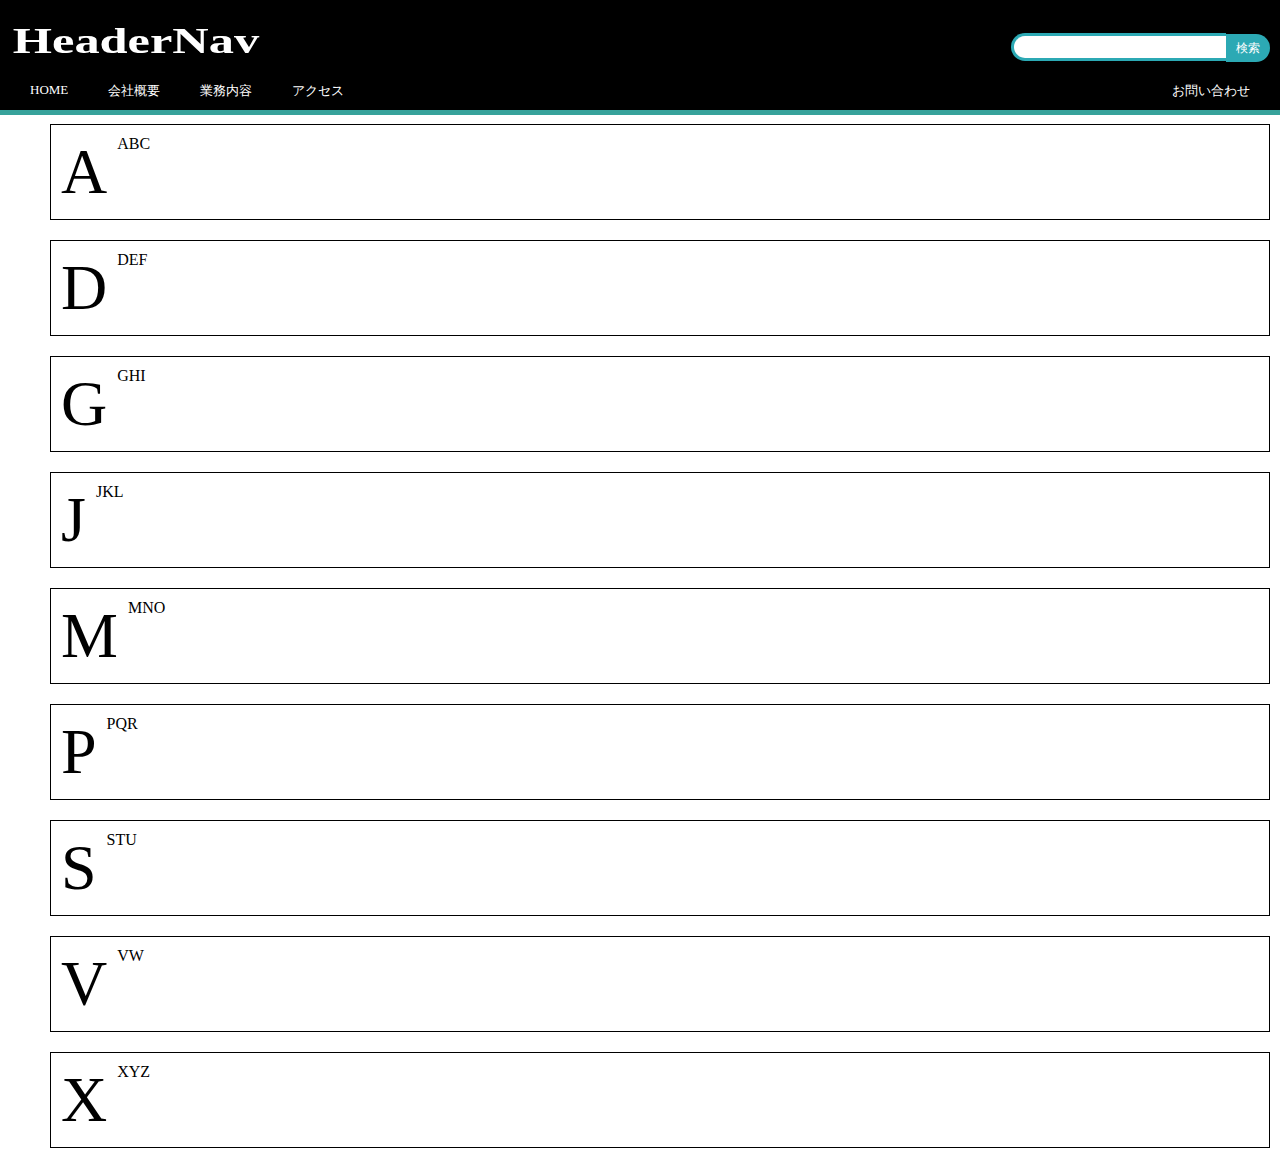
<file: fixed_header_nav/index.html>
<!DOCTYPE html>

<html>
    <head>
        <title>Fixed Header-Nav</title>
        <link href="./style.css" rel="stylesheet">
    </head>
    <body>
        <div class="header_nav_wrapper">
            <header>
                <h1>HeaderNav</h1>
                <div class="search">
                    <form>
                        <input type="text" name="search"><input type="submit" value="検索">
                    </form>
                </div>
            </header>
            <nav>
                <ul>
                    <li><a href="#">HOME</a></li>
                    <li><a href="#">会社概要</a></li>
                    <li><a href="#">業務内容</a></li>
                    <li><a href="#">アクセス</a></li>
                    <li><a href="#">お問い合わせ</a></li>
                </ul>
            </nav>
        </div>
        <div class="main_wrapper">
            <main>
                <ul class="items">
                    <li class="item">
                        <div class="head">A</div>
                        <div class="body">ABC</div>
                    </li>
                    <li class="item">
                        <div class="head">D</div>
                        <div class="body">DEF</div>
                    </li>
                    <li class="item">
                        <div class="head">G</div>
                        <div class="body">GHI</div>
                    </li>
                    <li class="item">
                        <div class="head">J</div>
                        <div class="body">JKL</div>
                    </li>
                    <li class="item">
                        <div class="head">M</div>
                        <div class="body">MNO</div>
                    </li>
                    <li class="item">
                        <div class="head">P</div>
                        <div class="body">PQR</div>
                    </li>
                    <li class="item">
                        <div class="head">S</div>
                        <div class="body">STU</div>
                    </li>
                    <li class="item">
                        <div class="head">V</div>
                        <div class="body">VW</div>
                    </li>
                    <li class="item">
                        <div class="head">X</div>
                        <div class="body">XYZ</div>
                    </li>
                </ul>
            </main>
            <footer>
            </footer>
        </div>
    </body>
</html>
</file>
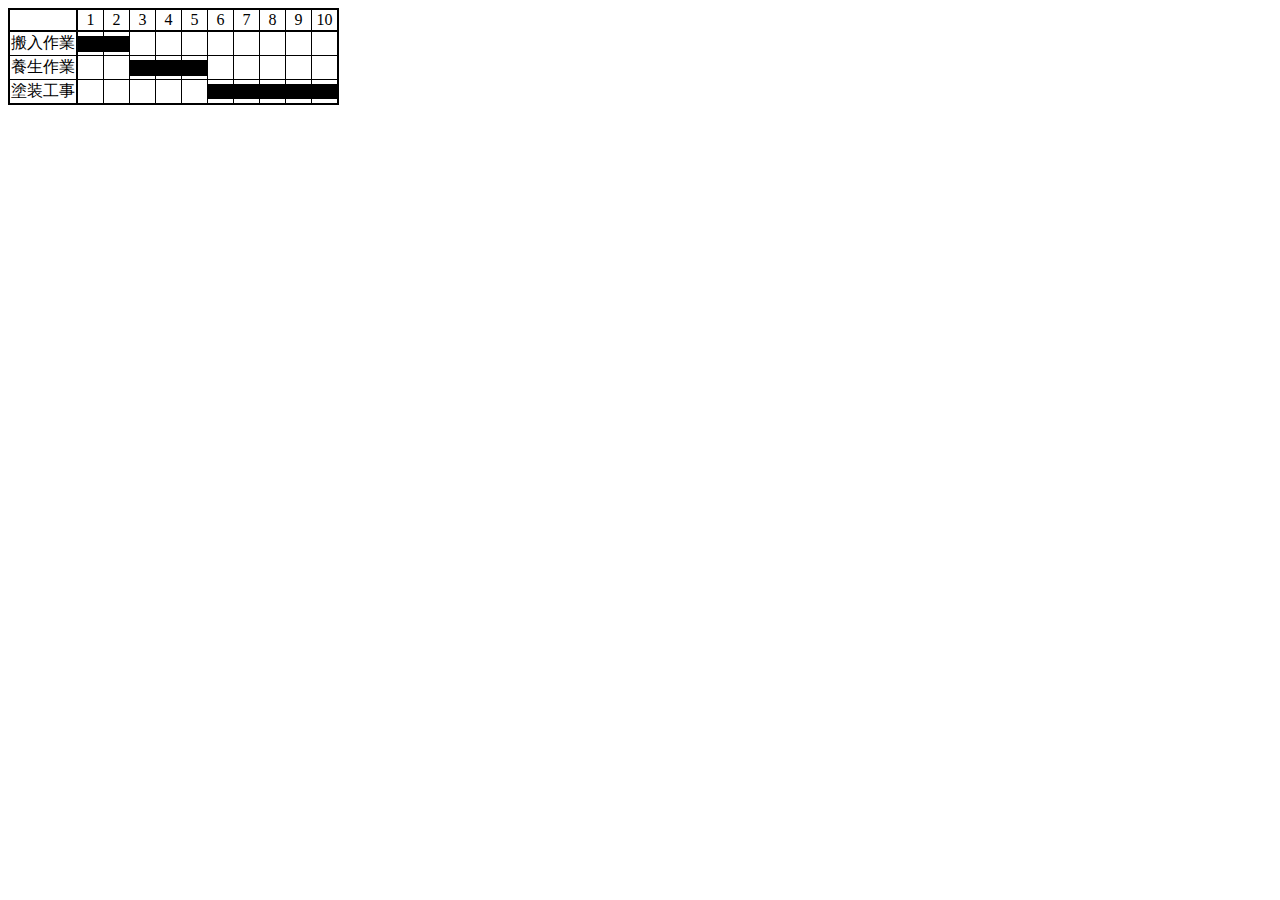
<file: gantt_chart/index.html>
<!DOCTYPE html>

<html>
    <head>
        <title>Gantt Chart</title>
        <link href="./style.css" rel="stylesheet">
    </head>
    <body>
        <table>
            <thead>
                <tr>
                    <th />
                    <th>1</th>
                    <th>2</th>
                    <th>3</th>
                    <th>4</th>
                    <th>5</th>
                    <th>6</th>
                    <th>7</th>
                    <th>8</th>
                    <th>9</th>
                    <th>10</th>
                </tr>
            </thead>
            <tbody>
                <tr>
                    <td>搬入作業</td>
                    <td class="on">&nbsp;</td>
                    <td class="on" draggable="true">
                        <span class="bar_end" draggable="true">&nbsp;</span>
                    </td>
                    <td>&nbsp;</td>
                    <td>&nbsp;</td>
                    <td>&nbsp;</td>
                    <td>&nbsp;</td>
                    <td>&nbsp;</td>
                    <td>&nbsp;</td>
                    <td>&nbsp;</td>
                    <td>&nbsp;</td>
                </tr>
                <tr>
                    <td>養生作業</td>
                    <td>&nbsp;</td>
                    <td>&nbsp;</td>
                    <td class="on">&nbsp;</td>
                    <td class="on">&nbsp;</td>
                    <td class="on">&nbsp;</td>
                    <td>&nbsp;</td>
                    <td>&nbsp;</td>
                    <td>&nbsp;</td>
                    <td>&nbsp;</td>
                    <td>&nbsp;</td>
                </tr>
                <tr>
                    <td>塗装工事</td>
                    <td>&nbsp;</td>
                    <td>&nbsp;</td>
                    <td>&nbsp;</td>
                    <td>&nbsp;</td>
                    <td>&nbsp;</td>
                    <td class="on">&nbsp;</td>
                    <td class="on">&nbsp;</td>
                    <td class="on">&nbsp;</td>
                    <td class="on">&nbsp;</td>
                    <td class="on">&nbsp;</td>
                </tr>
            </tbody>
        </table>
    </body>
</html>
</file>
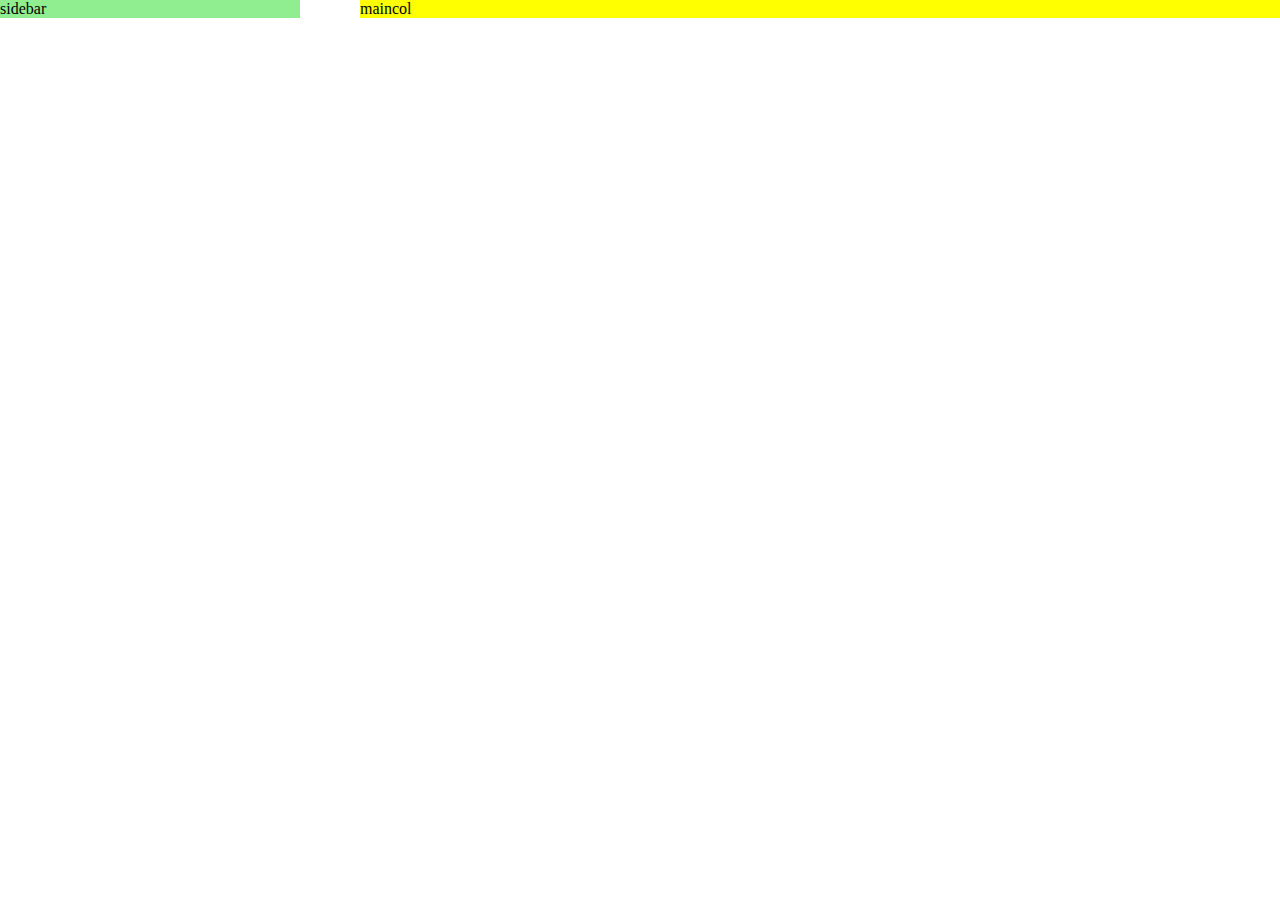
<file: two_columned/index.html>
<!DOCTYPE html>

<html>
    <head>
        <title>Two-Columned</title>
        <style>
            body {
                margin: 0;
            }
            .main_container {
                display: flex;
            }
            .sidebar {
                flex: 0 0 300px;
                order: 1;
                margin-right: 30px;
                background: lightgreen;
            }
            .maincol {
                flex: 1 1 auto;
                order: 2;
                margin-left: 30px;
                background: yellow;
            }
        </style>
    </head>
    <body>
        <main>
            <div class="main_container">
                <div class="sidebar">
                    sidebar
                </div>
                <div class="maincol">
                    maincol
                </div>
            </div>
        </main>
    </body>
</html>
</file>
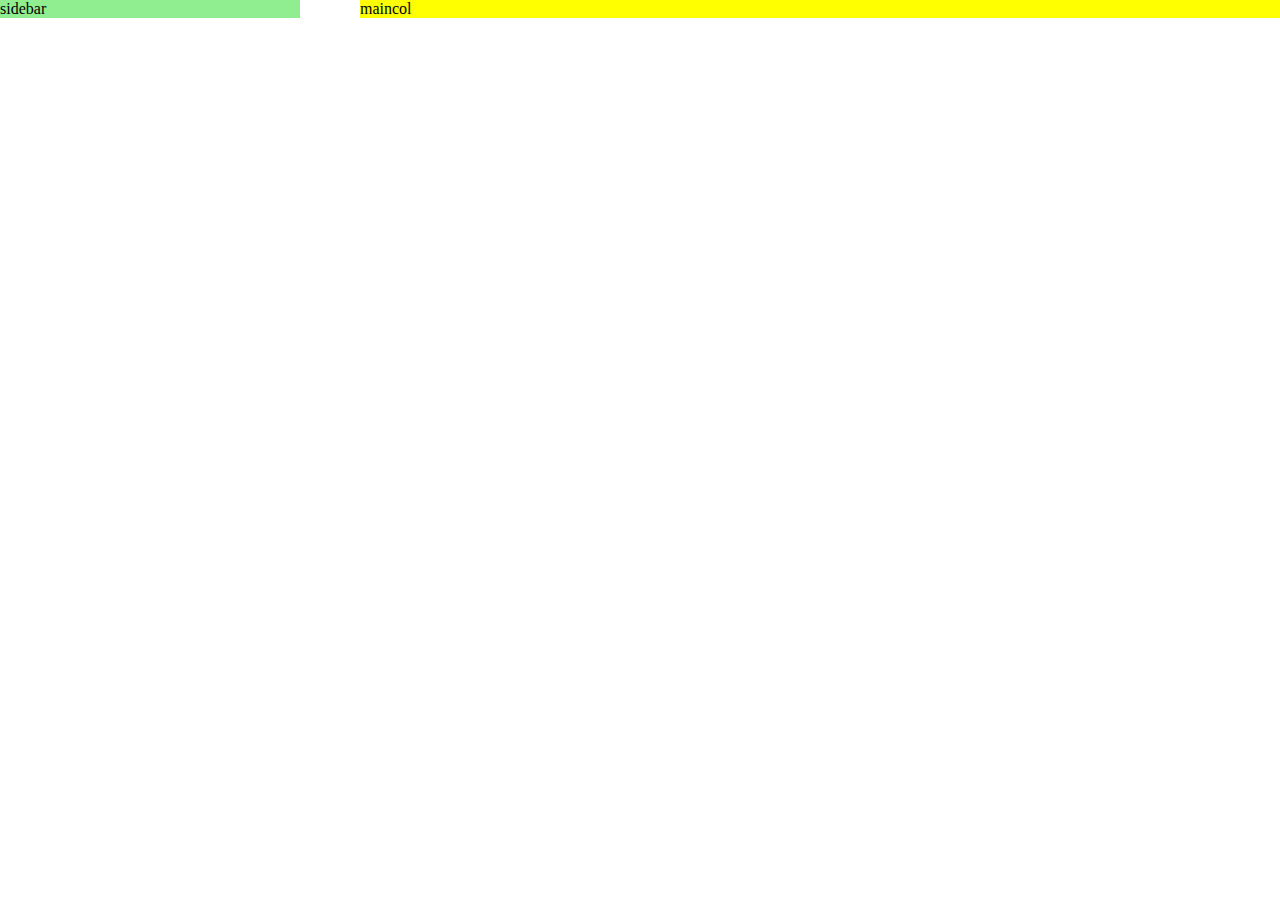
<file: two_columned_float/index.html>
<!DOCTYPE html>

<html>
    <head>
        <title>Two-Columned</title>
        <style>
            body {
                margin: 0;
            }
            .main_container {
                overflow: hidden;
            }
            .sidebar {
                float: left;
                width: 300px;
                background: lightgreen;
            }
            .maincol_container {
                float: right;
                width: 100%;
                margin-left: -360px; /* same value as margin-left of .maincol */
            }
            .maincol {
                margin-left: 360px; /* 300 for .sidebar + 60 for spacer */
                background: yellow;
            }
        </style>
    </head>
    <body>
        <main>
            <div class="main_container">
                <div class="sidebar">
                    sidebar
                </div>
                <div class="maincol_container">
                    <div class="maincol">
                        maincol
                    </div>
                </div>
            </div>
        </main>
    </body>
</html>
</file>
<file: fixed_header_nav/style.css>
html * {
    margin: 0;
}

div.header_nav_wrapper {
    position: fixed;
    z-index: 10;
    left: 0;
    top: 0;
    width: 100%;
}

div.main_wrapper {
    position: absolute;
    z-index: 0;
    left: 0;
    top: 104px;
    width: 100%;
}

header {
    display: flex;
    background: black;
}

header h1 {
    color: white;
    font-size: 36px;
    font-weight: bold;
    transform: scaleX(1.4);
    padding: 20px 0 0 40px;
}

header div.search {
    margin-top: auto;
    margin-left: auto;
    margin-right: 10px;
}

header div.search input[type="text"] {
    width: 200px;
    height: 20px;
    border: 3px solid #2CA9B4;
    border-right: none;
    border-radius: 15px 0 0 15px;
    padding-left: 10px;
}

header div.search input[type="submit"] {
    height: 28px;
    font-size: 12px;
    color: white;
    background: #2CA9B4;
    border: none;
    border-radius: 0 15px 15px 0;
    padding: 0 10px;
}

nav {
    background: black;
    border-bottom: 5px solid #37A29B;
}

nav ul {
    display: flex;
    list-style: none;
    margin: 0;
    padding: 10px 10px 0px 10px;
}

nav ul li:last-child {
    margin-left: auto;
}

nav ul li a {
    display: block;
    padding: 10px 20px;
    color: white;
    text-decoration: none;
    font-size: 13px;
}

nav ul li a:hover {
    background: #37A29B;
    border-radius: 10px 10px 0 0;
}

div.main_wrapper {
    margin-top: 10px;
}

main ul.items {
    display: flex;
    flex-flow: column nowrap;
    list-style: none;
}

main li.item {
    display: flex;
    border: 1px solid black;
    padding: 10px;
    margin: 10px;
}

main div.head {
    font-size: 64px;
    margin-right: 10px;
}
</file>
<file: gantt_chart/style.css>
table {
    border-collapse: collapse;
    border: 2px solid black;
}

th, td {
    border: 1px solid black;
}

th:first-child, td:first-child {
    border-right: 2px solid black;
}

th {
    font-weight: normal;
    border-bottom: 2px solid black;
}

td:not(:first-child) {
    width: 25px;
    font-size: 10px;
    padding: 4px 0px;
    background-clip: content-box;
}

td.on {
    background-color: black;
    text-align: right;
}

span.bar_end {
    cursor: w-resize;
}
</file>
